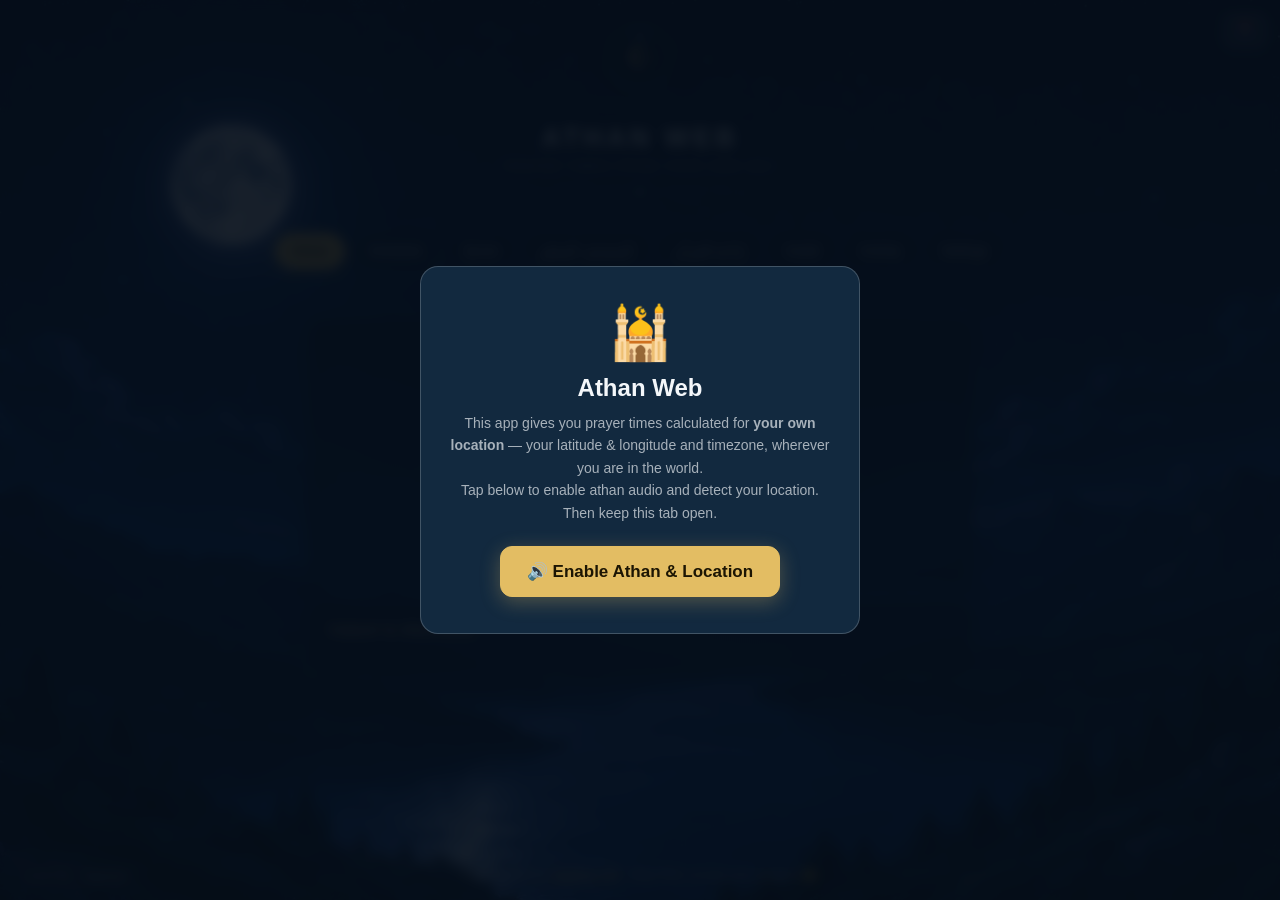
<file: docs/index.html>
<!DOCTYPE html>
<html lang="en">
<head>
  <meta charset="UTF-8" />
  <meta name="viewport" content="width=device-width, initial-scale=1.0" />
  <!-- Content-Security-Policy: defense-in-depth so any future markup bug can't
       run injected script. Scoped to exactly what the app needs:
         media         → the Quran audio hosts. *.mp3quran.net is a wildcard
                         because its files are spread over server7..server16.
         connect       → the prayer-time & geolocation APIs
         worker        → 'self' for the service worker (sw.js) AND blob: for the
                         background-clock Web Worker (scheduler.js). BOTH are
                         required: worker-src governs service workers too, and
                         omitting 'self' silently blocks sw.js registration —
                         which disables offline support and PWA install.
         style inline  → the handful of inline style attributes in this file
       No 'unsafe-inline'/'unsafe-eval' for scripts: the app has no inline
       scripts or event handlers, so script injection is fully blocked. -->
  <meta http-equiv="Content-Security-Policy" content="default-src 'self'; script-src 'self'; frame-src 'none'; connect-src 'self' https://api.aladhan.com https://api.bigdatacloud.net https://ipapi.co https://ipwho.is; img-src 'self' data:; style-src 'self' 'unsafe-inline'; media-src 'self' https://www.el-hosary.com https://el-hosary.com https://radio.garden https://*.radiojar.com https://*.mp3quran.net; worker-src 'self' blob:; child-src 'self' blob:; object-src 'none'; base-uri 'self'; manifest-src 'self'; form-action 'none'" />
  <!-- Audio now streams from third-party hosts; don't hand them the page URL. -->
  <meta name="referrer" content="no-referrer" />
  <title>Athan Web — Prayer Times & Automatic Athan</title>
  <meta name="description" content="Automatic Islamic prayer times with athan, duaa and reminder audio — works anywhere in your browser." />
  <link rel="icon" href="assets/icons/icon.svg" type="image/svg+xml" />
  <link rel="apple-touch-icon" href="assets/icons/icon-180.png" />
  <link rel="manifest" href="manifest.webmanifest" />
  <meta name="theme-color" content="#0d2137" />
  <link rel="stylesheet" href="css/style.css" />
</head>
<body>

  <canvas id="scene"></canvas>
  <div id="sceneReadout" title="Local time · scene phase"></div>

  <!-- One-time sound & location gate (browser autoplay policy) -->
  <div id="soundGate" class="sound-gate">
    <div class="sound-gate-card">
      <div class="gate-icon">🕌</div>
      <h2>Athan Web</h2>
      <p>This app gives you prayer times calculated for <strong>your own location</strong> —
         your latitude &amp; longitude and timezone, wherever you are in the world.<br />
         Tap below to enable athan audio and detect your location. Then keep this tab open.</p>
      <button id="enableSoundBtn" class="btn primary big">🔊 Enable Athan &amp; Location</button>
    </div>
  </div>

  <header>
    <div class="header-actions">
      <button id="locateBtn" class="btn icon" title="Use my location">📍</button>
    </div>
    <div class="brand-mark">☪</div>
    <div class="brand-stem"></div>
    <div class="brand-rule"></div>
    <h1 class="site-title">ATHAN WEB</h1>
    <div class="site-sub">Prayer times from your own sky</div>
    <div class="brand-rule"></div>
    <div class="brand-stem"></div>
    <nav class="tabs" id="tabs">
      <button data-tab="athan" class="active">Athan</button>
      <button data-tab="schedule">Schedule</button>
      <button data-tab="quran">Quran</button>
      <button data-tab="moalem" lang="ar">المصحف المعلم</button>
      <button data-tab="radio" lang="ar">إذاعة القرآن</button>
      <button data-tab="install">Install</button>
      <button data-tab="activity">Activity</button>
      <button data-tab="settings">Settings</button>
    </nav>
  </header>

  <main>
    <section class="panel active" id="panel-athan">
      <div class="card hero">
        <div class="dates">
          <span id="gregorianDate"></span>
          <span id="hijriDate" class="hijri"></span>
        </div>
        <div class="loc" id="locationText">Detecting location…</div>
        <div class="phase-name" id="phaseText"></div>
        <div class="next-label">Next prayer</div>
        <div id="nextPrayerName" class="next-name">—</div>
        <div id="countdown" class="countdown">--:--:--</div>
        <div class="actions">
          <button id="testBtn" class="btn">▶ Test Athan</button>
          <button id="stopBtn" class="btn">■ Stop Audio</button>
        </div>
      </div>
      <div class="card">
        <h3>Today's Prayers</h3>
        <ul id="prayerList" class="prayer-list"></ul>
      </div>
    </section>

    <section class="panel" id="panel-schedule">
      <div class="card">
        <h3>Scheduled Audio Events</h3>
        <ul id="specialList" class="special-list"></ul>
        <p class="hint">Woduaa plays before each prayer, Duaa after each athan. Keep this tab open for audio to play on time.</p>
        <details class="hint reliability-tips">
          <summary>🔋 Athan not playing when the tab is in the background? Tips for reliability</summary>
          <ul>
            <li><strong>Keep the window visible</strong> (even small, at the side) rather than minimized — browsers suspend minimized windows most aggressively.</li>
            <li><strong>Chrome / Edge:</strong> open <em>Settings → Performance</em> and add this site under “Always keep these sites active” so Memory Saver never puts the tab to sleep.</li>
            <li><strong>Play the Quran</strong> (the Quran tab) — a tab that is actively playing audio is kept awake by the browser, so listening to the Quran also keeps the athan schedule running.</li>
            <li><strong>Install it as an app</strong> (browser menu → “Install” / “Add to Home Screen”) — an app window is treated better than a background tab.</li>
            <li><strong>Keep the computer awake:</strong> a sleeping computer stops everything. On a Mac: System Settings → Lock Screen → prevent sleeping; on Windows: Power settings.</li>
            <li>If the tab was suspended anyway, the app catches up when it wakes: recently missed athans (within 10 minutes) still play, older ones are listed in the Activity tab.</li>
          </ul>
        </details>
      </div>
    </section>

    <section class="panel" id="panel-quran">
      <div class="card">
        <h3>Quran — <span id="quranHeading" lang="ar" dir="rtl"></span></h3>
        <div class="reciter-row">
          <label for="reciterSelect">القارئ</label>
          <select id="reciterSelect" lang="ar" dir="rtl"></select>
          <span class="reciter-note" id="reciterNote" lang="ar" dir="rtl"></span>
        </div>
        <div class="player-bar">
          <button class="pbtn small" id="prevBtn" title="Previous surah">⏮</button>
          <button class="pbtn" id="playBtn" title="Play / pause">▶</button>
          <button class="pbtn small" id="nextBtn" title="Next surah">⏭</button>
          <div class="player-info">
            <div class="pi-title" id="piTitle">اختر سورة من القائمة</div>
            <div class="pi-sub" id="piSub">Audio player — full recordings, auto-advance</div>
          </div>
          <div class="qvol" title="Quran volume (separate from athan volume)">
            🔊 <input type="range" id="quranVolume" min="0" max="1" step="0.05" />
          </div>
        </div>
        <div class="player-progress">
          <span class="ptime" id="piCurrent">0:00</span>
          <input type="range" class="seek" id="quranSeek" min="0" max="0" step="1" value="0" disabled title="Seek within this surah" />
          <span class="ptime" id="piDuration">0:00</span>
        </div>
        <ol class="surah-list" id="surahList"></ol>
        <p class="hint">Complete mushafs in Quran order, streamed as audio from
          <a href="https://mp3quran.net/" target="_blank" rel="noopener">mp3quran.net</a>.
          A surah rolls into the next; when a reciter's mushaf finishes, the next reciter starts
          from سورة الفاتحة — so it keeps going indefinitely. Your choice of reciter is remembered
          on this device. The athan always takes priority: playback pauses when prayer audio starts
          and resumes afterwards, and starting a player here stops the other Quran tabs.</p>
      </div>
    </section>

    <section class="panel" id="panel-moalem">
      <div class="card">
        <h3>Al-Mos'ahaf Al-Moa'alem — المصحف المعلم · الشيخ محمود خليل الحصري</h3>
        <div class="player-bar">
          <button class="pbtn small" id="moalemPrev" title="Previous surah">⏮</button>
          <button class="pbtn" id="moalemPlay" title="Play / pause">▶</button>
          <button class="pbtn small" id="moalemNext" title="Next surah">⏭</button>
          <div class="player-info">
            <div class="pi-title" id="moalemTitle">اختر سورة من القائمة</div>
            <div class="pi-sub" id="moalemSub">Audio player — full recordings, auto-advance</div>
          </div>
          <div class="qvol" title="Volume for this player (separate from the athan)">
            🔊 <input type="range" id="moalemVolume" min="0" max="1" step="0.05" />
          </div>
        </div>
        <div class="player-progress">
          <span class="ptime" id="moalemCurrent">0:00</span>
          <input type="range" class="seek" id="moalemSeek" min="0" max="0" step="1" value="0" disabled title="Seek within this surah" />
          <span class="ptime" id="moalemDuration">0:00</span>
        </div>
        <ol class="surah-list" id="moalemList"></ol>
        <p class="hint">All 114 surahs in Quran order, played as audio directly from
          <a href="https://el-hosary.com/el-moalem/" target="_blank" rel="noopener">el-hosary.com</a>.
          The athan always takes priority: playback pauses automatically when prayer audio starts,
          and starting a player here stops the other Quran tabs.</p>
      </div>
    </section>

    <section class="panel" id="panel-radio">
      <div class="card">
        <h3>إذاعة القرآن الكريم من القاهرة — Quran Radio Cairo 98.2</h3>
        <div class="player-bar">
          <button class="pbtn" id="radioPlay" title="Play / pause the live stream">▶</button>
          <div class="player-info">
            <div class="pi-title" id="radioTitle">البث المباشر · 98.2 FM</div>
            <div class="pi-sub" id="radioSub">Live 24/7 — recitations and religious programmes</div>
          </div>
          <div class="qvol" title="Volume for this player (separate from the athan)">
            🔊 <input type="range" id="radioVolume" min="0" max="1" step="0.05" />
          </div>
        </div>
        <p class="hint">Live stream of the Cairo station, as listed on
          <a href="https://radio.garden/listen/quran-fm-98-2-idhaet-alqran-alkrym/GQxvGBNK" target="_blank" rel="noopener">Radio Garden</a>.
          Being live, there is nothing to seek: the athan pauses it and it rejoins the broadcast
          at the live edge afterwards. If the station is unreachable the player retries other stream
          addresses automatically.</p>
      </div>
    </section>

    <section class="panel" id="panel-install">
      <div class="card">
        <h3>Install the Desktop App</h3>
        <p class="hint" style="margin-top:0">This website works everywhere with nothing to install — but for a
          permanent, always-on athan (menu-bar icon, auto-start when the computer turns on), there is a desktop
          application. It is one command, and the same command installs, updates and repairs it.</p>

        <div class="install-cmd">
          <code id="installCmd">git clone https://github.com/aparsi0/athan_app.git ~/Desktop/athan_app
cd ~/Desktop/athan_app &amp;&amp; ./setup.sh</code>
          <button type="button" id="copyInstall" class="copy-btn" aria-label="Copy the install command">Copy</button>
        </div>
        <p class="hint">macOS and Linux. It installs whatever is missing — Homebrew, Python, Tkinter, VLC —
          upgrades whatever is out of date, runs the tests and builds the app. On Windows the equivalent is
          <code>powershell -ExecutionPolicy Bypass -File .\setup.ps1</code>.</p>

        <ul class="install-list">
          <li><a href="https://github.com/aparsi0/athan_app#-getting-the-athan-running" target="_blank" rel="noopener">
            <span class="inst-icon">📖</span>
            <span class="inst-text"><strong>Full instructions</strong><span>The command, the four options, and exactly what it replaces versus what it leaves alone.</span></span>
            <span class="inst-go">↗</span></a></li>
          <li><a href="https://github.com/aparsi0/athan_app#starting-at-login-and-stopping-it-macos" target="_blank" rel="noopener">
            <span class="inst-icon">🌙</span>
            <span class="inst-text"><strong>Start it at login (macOS)</strong><span><code>./setup.sh --autostart</code> — the crescent in the menu bar, every login, keeping the Mac awake.</span></span>
            <span class="inst-go">↗</span></a></li>
          <li><a href="https://github.com/aparsi0/athan_app#windows-10-and-11" target="_blank" rel="noopener">
            <span class="inst-icon">🪟</span>
            <span class="inst-text"><strong>Windows 10 / 11</strong><span>The PowerShell equivalent, over winget.</span></span>
            <span class="inst-go">↗</span></a></li>
          <li><a href="https://github.com/aparsi0/athan_app#phone-or-tablet" target="_blank" rel="noopener">
            <span class="inst-icon">📱</span>
            <span class="inst-text"><strong>iPhone, iPad and Android</strong><span>Nothing to install — this page is the full app. Add it to your home screen.</span></span>
            <span class="inst-go">↗</span></a></li>
          <li><a href="https://github.com/aparsi0/athan_app#if-something-goes-wrong" target="_blank" rel="noopener">
            <span class="inst-icon">🛠</span>
            <span class="inst-text"><strong>If something goes wrong</strong><span>What the setup checks, and the one command that fixes a broken install.</span></span>
            <span class="inst-go">↗</span></a></li>
        </ul>
        <p class="hint">📱 On phones there is nothing to install: open this site and use your browser's
          <strong>“Add to Home Screen”</strong> / <strong>“Install”</strong> — it becomes an app with its own icon.</p>
      </div>
    </section>

    <section class="panel" id="panel-activity">
      <div class="card">
        <h3>Activity</h3>
        <div id="statusLog" class="status-log"></div>
      </div>
    </section>

    <section class="panel" id="panel-settings">
      <div class="card">
        <h3>Settings</h3>
        <div class="settings-body">
          <h4>Prayers</h4>
          <label><input type="checkbox" id="en_fajr" /> Fajr</label>
          <label><input type="checkbox" id="en_dhuhr" /> Dhuhr</label>
          <label><input type="checkbox" id="en_asr" /> Asr</label>
          <label><input type="checkbox" id="en_maghrib" /> Maghrib</label>
          <label><input type="checkbox" id="en_isha" /> Isha</label>

          <h4>Calculation Method</h4>
          <select id="calcMethod"></select>

          <h4>Athan Volume</h4>
          <input type="range" id="athanVolume" min="0" max="1" step="0.05" />

          <h4>Special Audio</h4>
          <div class="special-setting">
            <label><input type="checkbox" id="sp_pre_prayer_woduaa" /> Woduaa before each prayer</label>
            <div class="inline">Lead <input type="number" id="woduaaLead" min="1" max="120" /> min ·
              Vol <input type="range" id="vol_pre_prayer_woduaa" min="0" max="1" step="0.05" /></div>
          </div>
          <div class="special-setting">
            <label><input type="checkbox" id="sp_after_prayer_duaa" /> Duaa after each athan</label>
            <div class="inline">Vol <input type="range" id="vol_after_prayer_duaa" min="0" max="1" step="0.05" /></div>
          </div>
          <div class="special-setting">
            <label><input type="checkbox" id="sp_friday_before_dhuhr" /> Surat Al-Kahf on Friday</label>
            <div class="inline">Vol <input type="range" id="vol_friday_before_dhuhr" min="0" max="1" step="0.05" /></div>
          </div>
          <div class="special-setting">
            <label><input type="checkbox" id="sp_morning_audio" /> Morning Azkar</label>
            <div class="inline">Vol <input type="range" id="vol_morning_audio" min="0" max="1" step="0.05" /></div>
          </div>
          <div class="special-setting">
            <label><input type="checkbox" id="sp_night_audio" /> Night Azkar</label>
            <div class="inline">Vol <input type="range" id="vol_night_audio" min="0" max="1" step="0.05" /></div>
          </div>

          <h4>Morning Quran</h4>
          <div class="special-setting">
            <label><input type="checkbox" id="sp_morning_quran" /> Play Quran through the morning</label>
            <div class="inline">
              <label for="mq_reciter">Reciter</label>
              <select id="mq_reciter" lang="ar" dir="rtl"></select>
            </div>
            <div class="inline">
              Stop <input type="number" id="mq_end" min="0" max="240" /> min after the Morning Azkar
            </div>
          </div>
          <p class="hint">Starts when the Fajr athan and its duaa finish, and runs until the time
            above. The Morning Azkar falls inside that window and still takes priority — the Quran
            pauses for it and resumes afterwards. Opening the page mid-window picks up where it
            left off on this device. Like the athan and the Azkar, it takes over at its moment —
            and hands back afterwards: whatever Quran tab was playing is paused when it starts and
            resumes when the window ends, unless you have picked something else in the meantime.</p>

          <h4>Location</h4>
          <label><input type="checkbox" id="autoDetect" /> Auto-detect my location</label>
          <div class="inline">
            Lat <input type="number" id="manualLat" step="0.0001" />
            Lon <input type="number" id="manualLon" step="0.0001" />
          </div>
          <p class="hint">🔒 Your coordinates (and, for auto-detect, your IP address) are sent only to the
            prayer-time and geocoding services that need them — Aladhan, BigDataCloud, ipapi and ipwho —
            to calculate your times. Nothing is stored on any server, and there is no tracking or analytics.
            All your settings stay in this browser only. The athan, duaa and Azkar audio is served from this
            site, but the two Quran tabs (المصحف المعلم and إذاعة القرآن) stream from el-hosary.com and the
            station's servers — so those hosts can see your IP address while you listen. Opening those tabs
            without pressing play sends them nothing.</p>

          <h4>Notifications</h4>
          <label><input type="checkbox" id="showNotifs" /> Show browser notifications</label>

          <div class="settings-actions">
            <button id="saveSettings" class="btn primary">Save</button>
            <button id="resetSettings" class="btn">Reset to defaults</button>
          </div>
        </div>
      </div>
    </section>
  </main>

  <div id="nowPlaying" class="now-playing">
    <span class="pulse"></span>
    <span id="nowPlayingText"></span>
  </div>

  <footer>
    Prayer times by <a href="https://aladhan.com/prayer-times-api" target="_blank" rel="noopener">Aladhan API</a> ·
    May Allah accept your prayers 🤲
  </footer>

  <script src="js/config.js"></script>
  <script src="js/location.js"></script>
  <script src="js/prayer-times.js"></script>
  <script src="js/audio.js"></script>
  <script src="js/scene.js"></script>
  <!-- reciters.js first: it defines SURAH_NAMES, which audio-players.js reads
       at load time for المصحف المعلم. It only calls makeAudioPlayer() from
       Reciters.init(), which runs later, so the order is safe. -->
  <script src="js/reciters.js"></script>
  <script src="js/audio-players.js"></script>
  <script src="js/scheduler.js"></script>
  <script src="js/app.js"></script>
</body>
</html>
</file>
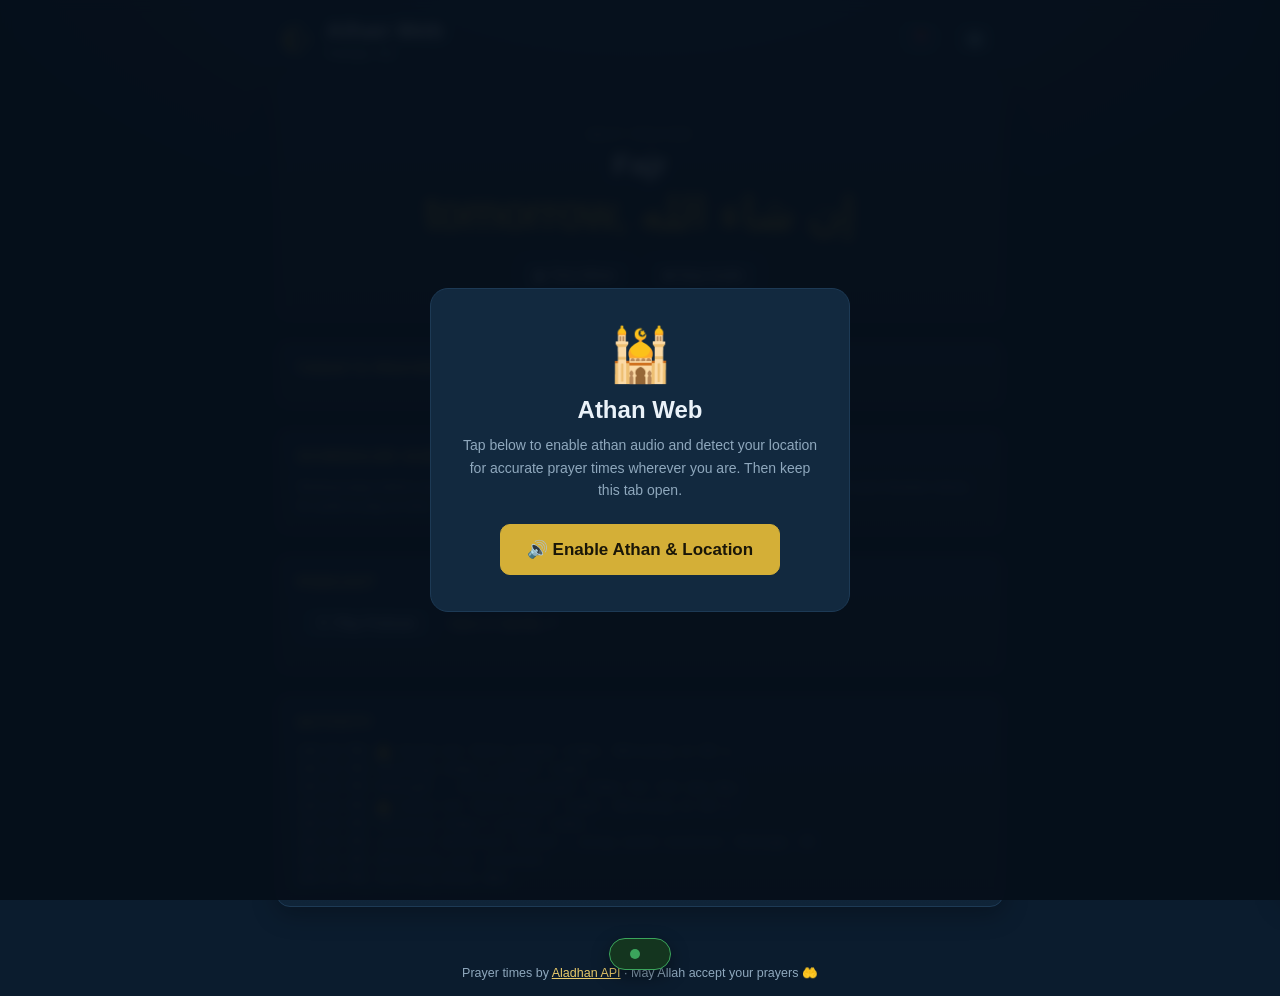
<file: web/index.html>
<!DOCTYPE html>
<html lang="en">
<head>
  <meta charset="UTF-8" />
  <meta name="viewport" content="width=device-width, initial-scale=1.0" />
  <title>Athan Web — Prayer Times & Automatic Athan</title>
  <meta name="description" content="Automatic Islamic prayer times with athan, duaa and reminder audio — works anywhere in your browser." />
  <link rel="icon" href="assets/icons/icon.svg" type="image/svg+xml" />
  <link rel="apple-touch-icon" href="assets/icons/icon-180.png" />
  <link rel="manifest" href="manifest.webmanifest" />
  <meta name="theme-color" content="#0d2137" />
  <link rel="stylesheet" href="css/style.css" />
</head>
<body>

  <!-- One-time sound permission gate (browser autoplay policy) -->
  <div id="soundGate" class="sound-gate">
    <div class="sound-gate-card">
      <div class="gate-icon">🕌</div>
      <h2>Athan Web</h2>
      <p>Tap below to enable athan audio and detect your location for accurate
         prayer times wherever you are. Then keep this tab open.</p>
      <button id="enableSoundBtn" class="btn primary big">🔊 Enable Athan &amp; Location</button>
    </div>
  </div>

  <header>
    <div class="brand">
      <span class="crescent">☪</span>
      <div>
        <h1>Athan Web</h1>
        <div class="sub" id="locationText">Detecting location…</div>
      </div>
    </div>
    <div class="header-actions">
      <button id="locateBtn" class="btn icon" title="Use my location">📍</button>
      <button id="settingsBtn" class="btn icon" title="Settings">⚙️</button>
    </div>
  </header>

  <main>
    <section class="card hero">
      <div class="dates">
        <span id="gregorianDate"></span>
        <span id="hijriDate" class="hijri"></span>
      </div>
      <div class="next-label">Next prayer</div>
      <div id="nextPrayerName" class="next-name">—</div>
      <div id="countdown" class="countdown">--:--:--</div>
      <div class="actions">
        <button id="testBtn" class="btn">▶ Test Athan</button>
        <button id="stopBtn" class="btn">■ Stop Audio</button>
      </div>
    </section>

    <section class="card">
      <h3>Today's Prayers</h3>
      <ul id="prayerList" class="prayer-list"></ul>
    </section>

    <section class="card">
      <h3>Scheduled Audio Events</h3>
      <ul id="specialList" class="special-list"></ul>
      <p class="hint">Woduaa plays before each prayer, Duaa after each athan. Keep this tab open (or install the app from your browser menu) for audio to play on time.</p>
    </section>

    <section class="card">
      <h3>Podcast</h3>
      <div class="podcast-row">
        <button id="podcastBtn" class="btn">🎙 Play Podcast</button>
        <a class="podcast-link" href="https://open.spotify.com/show/5d4FhdBUAYt220XU5seoUy" target="_blank" rel="noopener">Open in Spotify ↗</a>
      </div>
      <div id="podcastEmbed" class="podcast-embed"></div>
    </section>

    <section class="card">
      <h3>Activity</h3>
      <div id="statusLog" class="status-log"></div>
    </section>
  </main>

  <div id="nowPlaying" class="now-playing">
    <span class="pulse"></span>
    <span id="nowPlayingText"></span>
  </div>

  <!-- Settings panel -->
  <aside id="settingsPanel" class="settings-panel">
    <div class="settings-header">
      <h2>Settings</h2>
      <button id="closeSettings" class="btn icon">✕</button>
    </div>

    <div class="settings-body">
      <h4>Prayers</h4>
      <label><input type="checkbox" id="en_fajr" /> Fajr</label>
      <label><input type="checkbox" id="en_dhuhr" /> Dhuhr</label>
      <label><input type="checkbox" id="en_asr" /> Asr</label>
      <label><input type="checkbox" id="en_maghrib" /> Maghrib</label>
      <label><input type="checkbox" id="en_isha" /> Isha</label>

      <h4>Calculation Method</h4>
      <select id="calcMethod"></select>

      <h4>Athan Volume</h4>
      <input type="range" id="athanVolume" min="0" max="1" step="0.05" />

      <h4>Special Audio</h4>
      <div class="special-setting">
        <label><input type="checkbox" id="sp_pre_prayer_woduaa" /> Woduaa before each prayer</label>
        <div class="inline">Lead <input type="number" id="woduaaLead" min="1" max="120" /> min ·
          Vol <input type="range" id="vol_pre_prayer_woduaa" min="0" max="1" step="0.05" /></div>
      </div>
      <div class="special-setting">
        <label><input type="checkbox" id="sp_after_prayer_duaa" /> Duaa after each athan</label>
        <div class="inline">Vol <input type="range" id="vol_after_prayer_duaa" min="0" max="1" step="0.05" /></div>
      </div>
      <div class="special-setting">
        <label><input type="checkbox" id="sp_friday_before_dhuhr" /> Surat Al-Kahf on Friday</label>
        <div class="inline">Vol <input type="range" id="vol_friday_before_dhuhr" min="0" max="1" step="0.05" /></div>
      </div>
      <div class="special-setting">
        <label><input type="checkbox" id="sp_morning_audio" /> Morning audio</label>
        <div class="inline">Vol <input type="range" id="vol_morning_audio" min="0" max="1" step="0.05" /></div>
      </div>
      <div class="special-setting">
        <label><input type="checkbox" id="sp_night_audio" /> Night audio</label>
        <div class="inline">Vol <input type="range" id="vol_night_audio" min="0" max="1" step="0.05" /></div>
      </div>

      <h4>Location</h4>
      <label><input type="checkbox" id="autoDetect" /> Auto-detect my location</label>
      <div class="inline">
        Lat <input type="number" id="manualLat" step="0.0001" />
        Lon <input type="number" id="manualLon" step="0.0001" />
      </div>

      <h4>Notifications</h4>
      <label><input type="checkbox" id="showNotifs" /> Show browser notifications</label>

      <div class="settings-actions">
        <button id="saveSettings" class="btn primary">Save</button>
        <button id="resetSettings" class="btn">Reset to defaults</button>
      </div>
    </div>
  </aside>

  <footer>
    Prayer times by <a href="https://aladhan.com/prayer-times-api" target="_blank" rel="noopener">Aladhan API</a> ·
    May Allah accept your prayers 🤲
  </footer>

  <script src="js/config.js"></script>
  <script src="js/location.js"></script>
  <script src="js/prayer-times.js"></script>
  <script src="js/audio.js"></script>
  <script src="js/scheduler.js"></script>
  <script src="js/app.js"></script>
</body>
</html>
</file>
<file: docs/css/style.css>
:root {
  --gold: #e3bd63;
  --gold-soft: #f0d494;
  --text: #f4f7fa;
  --muted: rgba(244, 247, 250, 0.66);
  /* The sky runs from noon-bright to deep night, so translucency tuned for the
     dark frames goes unreadable at midday. These are the floor, verified
     against the brightest frame. */
  --glass: rgba(9, 15, 26, 0.62);
  --line: rgba(255, 255, 255, 0.16);
  --on-gold: #1c1503;
  --green: #3ba55c;
  --radius: 14px;
}

* { box-sizing: border-box; margin: 0; padding: 0; }

body {
  font-family: -apple-system, BlinkMacSystemFont, "Segoe UI", Roboto, "Helvetica Neue", Arial, sans-serif;
  color: var(--text);
  min-height: 100vh;
  display: flex;
  flex-direction: column;
  background: #04060f;
  overflow-x: hidden;
}
body.classic-theme {
  background: radial-gradient(1200px 600px at 50% -100px, #16405f 0%, #0b1c2e 60%);
}

#scene { position: fixed; inset: 0; z-index: -3; display: block; }
#sceneReadout {
  position: fixed;
  left: 12px; bottom: 12px;
  z-index: 20;
  background: rgba(6,12,24,0.6);
  border: 1px solid rgba(255,255,255,0.2);
  border-radius: 20px;
  padding: 5px 12px;
  font-size: 11.5px;
  letter-spacing: 0.5px;
  color: var(--muted);
  font-variant-numeric: tabular-nums;
  backdrop-filter: blur(6px);
  -webkit-backdrop-filter: blur(6px);
  pointer-events: none;
}

/* ============ BRAND + TABS ============ */
header { text-align: center; padding: 26px 16px 0; }
.header-actions { position: fixed; top: 12px; right: 12px; z-index: 20; display: flex; gap: 8px; }
.brand-mark {
  width: 62px; height: 62px; margin: 0 auto;
  border: 1px solid rgba(255,255,255,0.32); border-radius: 50%;
  box-shadow: 0 6px 26px rgba(0,0,0,0.28);
  display: flex; align-items: center; justify-content: center;
  font-size: 28px; color: var(--gold);
  background: rgba(5,10,20,0.3); backdrop-filter: blur(3px); -webkit-backdrop-filter: blur(3px);
}
.brand-stem { width: 1px; height: 18px; background: rgba(255,255,255,0.18); margin: 0 auto; }
.brand-rule {
  width: min(320px, 62vw); height: 1px; margin: 0 auto;
  background: linear-gradient(90deg, transparent, rgba(255,255,255,0.22), transparent);
}
h1.site-title {
  font-size: 27px; font-weight: 600; letter-spacing: 0.14em;
  margin: 16px 0 6px; text-shadow: 0 2px 24px rgba(0,0,0,0.55);
}
.site-sub {
  font-size: 11px; letter-spacing: 0.2em; color: var(--muted);
  text-transform: uppercase; margin-bottom: 18px;
  text-shadow: 0 1px 10px rgba(0,0,0,0.55);
}
/* One scrollable row of pills. The old joined-rectangle strip wrapped onto
   two rows on narrow screens and read as a 2005 toolbar. */
nav.tabs {
  display: flex; flex-wrap: nowrap; overflow-x: auto; gap: 7px;
  justify-content: flex-start; margin: 20px auto 0; padding: 4px 14px 12px;
  max-width: 100%; scrollbar-width: none; -webkit-overflow-scrolling: touch;
}
nav.tabs::-webkit-scrollbar { display: none; }
@media (min-width: 780px) { nav.tabs { justify-content: center; } }
nav.tabs button {
  flex: 0 0 auto;
  font: inherit; font-size: 12.5px; font-weight: 500; letter-spacing: 0.01em;
  text-transform: none; color: var(--text);
  background: rgba(9,15,26,0.55); border: 1px solid rgba(255,255,255,0.18);
  padding: 9px 16px; margin: 0; border-radius: 999px; cursor: pointer;
  backdrop-filter: blur(14px) saturate(1.3); -webkit-backdrop-filter: blur(14px) saturate(1.3);
  transition: background 0.18s, border-color 0.18s, color 0.18s;
}
nav.tabs button:hover { background: rgba(255,255,255,0.13); border-color: rgba(255,255,255,0.26); }
nav.tabs button[lang="ar"] { letter-spacing: 0; font-size: 13.5px; }
nav.tabs button.active {
  background: var(--gold); color: var(--on-gold); font-weight: 600; border-color: var(--gold);
  box-shadow: 0 4px 18px rgba(227,189,99,0.32);
}

/* ============ PANELS & CARDS ============ */
main {
  max-width: 700px; width: 100%;
  margin: 36px auto 30px; padding: 0 16px;
  flex: 1;
}
.panel { display: none; }
.panel.active { display: block; animation: fadein 0.35s; }
@keyframes fadein { from { opacity: 0; transform: translateY(8px); } to { opacity: 1; } }

.card {
  background: linear-gradient(180deg, rgba(9,15,26,0.66), rgba(9,15,26,0.58));
  border: 1px solid var(--line);
  border-radius: 18px;
  padding: 22px;
  margin-bottom: 14px;
  backdrop-filter: blur(20px) saturate(1.25);
  -webkit-backdrop-filter: blur(20px) saturate(1.25);
  box-shadow: 0 12px 40px rgba(0,0,0,0.26);
}
.card h3 {
  font-size: 12.5px; text-transform: uppercase; letter-spacing: 2px;
  color: var(--gold-soft); margin-bottom: 14px;
}

/* Hero */
.hero { text-align: center; padding: 26px 18px; }
.dates { display: flex; flex-direction: column; gap: 2px; margin-bottom: 10px; color: var(--muted); font-size: 13.5px; }
.hijri { color: var(--gold-soft); }
.hero .loc { color: var(--muted); font-size: 13px; margin-bottom: 2px; }
.hero .phase-name { color: var(--gold-soft); font-size: 13px; letter-spacing: 1px; margin-bottom: 14px; }
.next-label { font-size: 11px; letter-spacing: 2.5px; text-transform: uppercase; color: var(--muted); }
.next-name { font-size: 29px; font-weight: 700; margin: 6px 0 2px; }
.countdown {
  font-size: 44px; font-weight: 300;
  color: var(--gold);
  font-variant-numeric: tabular-nums;
  text-shadow: 0 0 22px rgba(212,175,55,0.4);
  margin-bottom: 14px;
}
.actions { display: flex; justify-content: center; gap: 10px; flex-wrap: wrap; }

/* Buttons */
.btn {
  background: rgba(255,255,255,0.13);
  color: var(--text);
  border: 1px solid rgba(255,255,255,0.2);
  padding: 11px 18px;
  border-radius: 12px;
  backdrop-filter: blur(12px); -webkit-backdrop-filter: blur(12px);
  font-size: 14px;
  cursor: pointer;
  transition: background 0.15s, transform 0.05s;
}
.btn:hover { background: rgba(255,255,255,0.2); }
.btn:active { transform: scale(0.98); }
.btn.primary { background: var(--gold); border-color: var(--gold); color: var(--on-gold); font-weight: 600;
  box-shadow: 0 5px 20px rgba(227,189,99,0.3); }
.btn.primary:hover { background: var(--gold-soft); }
.btn.big { font-size: 17px; padding: 14px 26px; }
.btn.icon { padding: 8px 12px; font-size: 16px; }

/* Prayer & special lists */
.prayer-list, .special-list { list-style: none; }
.prayer-row, .special-row {
  display: flex; align-items: center;
  padding: 12px 10px;
  border-bottom: 1px solid rgba(255,255,255,0.06);
  gap: 12px;
}
.prayer-row:last-child, .special-row:last-child { border-bottom: none; }
.p-ar { font-size: 18px; color: var(--gold-soft); min-width: 72px; }
.p-en { flex: 1; font-size: 16px; }
.p-time { font-variant-numeric: tabular-nums; font-size: 16px; color: var(--text); }
.prayer-row.sunrise-row { opacity: 0.65; font-size: 90%; }
.prayer-row.passed, .special-row.passed { opacity: 0.42; }
.prayer-row.disabled { text-decoration: line-through; opacity: 0.35; }
.prayer-row.next {
  background: rgba(212,175,55,0.12);
  border-radius: 10px;
  border-bottom-color: transparent;
  outline: 1px solid rgba(212,175,55,0.4);
}
.prayer-row.next .p-time { color: var(--gold); font-weight: 700; }
.special-row { justify-content: space-between; font-size: 14.5px; }

.hint { margin-top: 12px; color: var(--muted); font-size: 12.5px; line-height: 1.5; }
.hint a { color: var(--gold-soft); }
.reliability-tips summary { cursor: pointer; color: var(--gold-soft); }
.reliability-tips ul { margin: 10px 0 4px 18px; display: flex; flex-direction: column; gap: 6px; }

/* Status log */
.status-log {
  font-family: ui-monospace, SFMono-Regular, Menlo, monospace;
  font-size: 12px;
  color: var(--muted);
  max-height: 300px;
  overflow-y: auto;
  display: flex;
  flex-direction: column;
  gap: 4px;
}

/* Now playing bar */
.now-playing {
  position: fixed;
  left: 50%; bottom: -70px;
  transform: translateX(-50%);
  background: #14351f;
  border: 1px solid var(--green);
  color: #c9f0d4;
  padding: 10px 20px;
  border-radius: 30px;
  display: flex; align-items: center; gap: 10px;
  font-size: 14px;
  transition: bottom 0.3s ease;
  z-index: 60;
  box-shadow: 0 6px 18px rgba(0,0,0,0.4);
}
.now-playing.visible { bottom: 20px; }
.pulse { width: 10px; height: 10px; border-radius: 50%; background: var(--green); animation: pulse 1.2s infinite; }
@keyframes pulse {
  0%, 100% { transform: scale(1); opacity: 1; }
  50% { transform: scale(1.5); opacity: 0.5; }
}

/* Sound gate */
.sound-gate {
  position: fixed; inset: 0;
  background: rgba(6,15,25,0.92);
  backdrop-filter: blur(6px);
  -webkit-backdrop-filter: blur(6px);
  /* The card must be able to scroll. It is ~640px tall, and on a fixed,
     non-scrolling flex box `align-items: center` overflows it symmetrically
     off BOTH edges with no way to reach either. The Enable button is the last
     element in the card, so on a short viewport (a phone in landscape, a small
     desktop window) it went off the bottom — and it is the only way past the
     gate, so audio was never unlocked and the app could not be used at all.
     `margin: auto` on the child keeps it centred when it does fit. */
  display: flex; align-items: flex-start; justify-content: center;
  overflow-y: auto;
  -webkit-overflow-scrolling: touch;
  z-index: 100;
  padding: 20px;
}
.sound-gate.hidden { display: none; }
.sound-gate-card {
  margin: auto;
  text-align: center; max-width: 440px;
  background: #12293f;
  border: 1px solid rgba(255,255,255,0.2);
  border-radius: 18px;
  padding: 36px 28px;
}
.gate-icon { font-size: 52px; margin-bottom: 10px; }
.sound-gate-card h2 { margin-bottom: 10px; }
.sound-gate-card p { color: var(--muted); font-size: 14px; line-height: 1.6; margin-bottom: 22px; }

/* ============ QURAN player ============ */
.player-bar {
  display: flex; align-items: center; gap: 14px; flex-wrap: wrap;
  background: rgba(212,175,55,0.12);
  border: 1px solid rgba(212,175,55,0.4);
  border-radius: 12px;
  padding: 12px 16px;
  margin-bottom: 14px;
}
.player-bar .pbtn {
  font: inherit; font-size: 18px; line-height: 1;
  background: var(--gold); color: #141002; border: none;
  width: 42px; height: 42px; border-radius: 50%; cursor: pointer;
  display: flex; align-items: center; justify-content: center;
}
.player-bar .pbtn.small { width: 34px; height: 34px; font-size: 13px; background: rgba(255,255,255,0.16); color: var(--text); }
.player-info { flex: 1; min-width: 0; }
.player-info .pi-title { font-size: 16px; direction: rtl; text-align: right; color: var(--gold-soft); }
.player-info .pi-sub { font-size: 11.5px; color: var(--muted); text-align: right; }
.qvol { display: flex; align-items: center; gap: 6px; color: var(--muted); font-size: 14px; }
.qvol input[type="range"] { width: 90px; accent-color: var(--gold); }

.player-progress { display: flex; align-items: center; gap: 10px; margin: 2px 0 14px; }
.player-progress .ptime {
  font-size: 11px; color: var(--muted);
  font-variant-numeric: tabular-nums;
  min-width: 32px;
}
.player-progress .ptime:last-child { text-align: right; }
input[type="range"].seek {
  flex: 1;
  -webkit-appearance: none;
  appearance: none;
  height: 5px;
  border-radius: 3px;
  background: rgba(255,255,255,0.15);
  cursor: pointer;
  outline: none;
}
input[type="range"].seek::-webkit-slider-runnable-track { height: 5px; border-radius: 3px; background: transparent; }
input[type="range"].seek::-webkit-slider-thumb {
  -webkit-appearance: none;
  width: 13px; height: 13px; border-radius: 50%;
  background: var(--gold);
  margin-top: -4px;
  box-shadow: 0 0 0 3px rgba(212,175,55,0.18);
  cursor: pointer;
}
input[type="range"].seek::-moz-range-track { height: 5px; border-radius: 3px; background: rgba(255,255,255,0.15); }
input[type="range"].seek::-moz-range-progress { height: 5px; border-radius: 3px; background: var(--gold); }
input[type="range"].seek::-moz-range-thumb {
  width: 13px; height: 13px; border-radius: 50%; border: none;
  background: var(--gold);
  cursor: pointer;
}
input[type="range"].seek:disabled { opacity: 0.4; cursor: default; }
ol.surah-list {
  list-style: none;
  max-height: 320px; overflow-y: auto;
  border: 1px solid rgba(255,255,255,0.14);
  border-radius: 10px;
  background: rgba(0,0,0,0.18);
}
ol.surah-list li {
  display: flex; align-items: center; gap: 12px;
  padding: 10px 14px; cursor: pointer;
  border-bottom: 1px solid rgba(255,255,255,0.05);
  transition: background 0.12s;
}
ol.surah-list li:hover { background: rgba(212,175,55,0.1); }
ol.surah-list li.playing { background: rgba(212,175,55,0.16); }
ol.surah-list li.playing .sname { color: var(--gold); }
.snum { min-width: 30px; text-align: center; color: var(--muted); font-size: 12.5px; font-variant-numeric: tabular-nums; }
.sname { flex: 1; font-size: 16px; direction: rtl; text-align: right; }

/* ============ SETTINGS ============ */
.settings-body { display: flex; flex-direction: column; gap: 10px; }
.settings-body h4 {
  color: var(--gold-soft);
  font-size: 12.5px; text-transform: uppercase; letter-spacing: 1.2px;
  margin-top: 14px;
}
.settings-body label { display: flex; align-items: center; gap: 8px; font-size: 14.5px; cursor: pointer; }
.settings-body select, .settings-body input[type="number"] {
  background: rgba(13,32,50,0.9);
  color: var(--text);
  border: 1px solid rgba(255,255,255,0.25);
  border-radius: 8px;
  padding: 8px 10px;
  font-size: 14px;
  max-width: 100%;
}
.settings-body input[type="number"] { width: 90px; }
.settings-body input[type="range"] { accent-color: var(--gold); flex: 1; min-width: 80px; }
.special-setting { display: flex; flex-direction: column; gap: 6px; padding: 6px 0; }
.inline { display: flex; align-items: center; gap: 8px; color: var(--muted); font-size: 13px; flex-wrap: wrap; }
.settings-actions { display: flex; gap: 10px; margin-top: 22px; }

/* Install tab */
.install-cmd {
  position: relative;
  margin: 14px 0 6px;
  background: rgba(0,0,0,0.28);
  border: 1px solid rgba(212,175,55,0.28);
  border-radius: 10px;
  padding: 12px 74px 12px 14px;
}
.install-cmd code {
  display: block;
  white-space: pre;
  overflow-x: auto;          /* long clone URL scrolls; the page must not */
  font-family: ui-monospace, SFMono-Regular, Menlo, Consolas, monospace;
  font-size: 12.5px;
  line-height: 1.6;
  color: var(--gold-soft);
}
.copy-btn {
  position: absolute;
  top: 10px;
  right: 10px;
  padding: 5px 11px;
  font-size: 12px;
  border-radius: 7px;
  border: 1px solid rgba(212,175,55,0.4);
  background: rgba(212,175,55,0.14);
  color: var(--gold-soft);
  cursor: pointer;
}
.copy-btn:hover { background: rgba(212,175,55,0.26); }

.install-list { list-style: none; display: flex; flex-direction: column; gap: 10px; }
.install-list a {
  display: flex; align-items: center; gap: 14px;
  padding: 14px 16px;
  border: 1px solid rgba(255,255,255,0.2);
  border-radius: 12px;
  text-decoration: none;
  color: var(--text);
  transition: background 0.15s, border-color 0.15s;
  background: rgba(0,0,0,0.15);
}
.install-list a:hover { background: rgba(212,175,55,0.12); border-color: var(--gold); }
.inst-icon { font-size: 24px; min-width: 34px; text-align: center; }
.inst-text { flex: 1; display: flex; flex-direction: column; gap: 2px; }
.inst-text strong { font-size: 15px; }
.inst-text span { color: var(--muted); font-size: 12.5px; line-height: 1.45; }
.inst-go { color: var(--gold-soft); font-size: 16px; }

footer {
  text-align: center;
  color: var(--muted);
  font-size: 12.5px;
  padding: 18px;
  text-shadow: 0 1px 8px rgba(0,0,0,0.6);
}
footer a { color: var(--gold-soft); }

@media (max-width: 520px) {
  h1.site-title { font-size: 21px; letter-spacing: 6px; }
  nav.tabs button { padding: 11px 10px; font-size: 10px; letter-spacing: 1.5px; }
  .countdown { font-size: 36px; }
  .next-name { font-size: 24px; }
  .p-ar { min-width: 58px; font-size: 16px; }
  .theme-grid { grid-template-columns: 1fr; }
}

/* Reciter selector — Quran tab */
.reciter-row {
  display: flex; align-items: center; gap: 10px; flex-wrap: wrap;
  margin: 2px 0 14px;
}
.reciter-row label { font-size: 13px; color: var(--muted); }
.reciter-row select {
  font: inherit; font-size: 14px; padding: 7px 10px; min-width: 240px; max-width: 100%;
  color: var(--text); background: rgba(255,255,255,0.06);
  border: 1px solid rgba(255,255,255,0.22); border-radius: 8px;
}
.reciter-row select option { color: #12293f; background: #fff; }
.reciter-note { font-size: 12.5px; color: var(--gold, #d9a44a); }
#quranHeading { font-weight: 600; }
</file>
<file: web/css/style.css>
:root {
  --bg: #0b1c2e;
  --bg2: #0d2137;
  --card: #12293f;
  --card-edge: #1d3a55;
  --text: #eaf2f9;
  --muted: #8fa8bd;
  --gold: #d4af37;
  --gold-soft: #e8c96a;
  --green: #3ba55c;
  --radius: 14px;
}

* { box-sizing: border-box; margin: 0; padding: 0; }

body {
  font-family: -apple-system, BlinkMacSystemFont, "Segoe UI", Roboto, "Helvetica Neue", Arial, sans-serif;
  background: radial-gradient(1200px 600px at 50% -100px, #16405f 0%, var(--bg) 60%);
  color: var(--text);
  min-height: 100vh;
  display: flex;
  flex-direction: column;
}

header {
  display: flex;
  align-items: center;
  justify-content: space-between;
  padding: 18px 22px;
  max-width: 760px;
  width: 100%;
  margin: 0 auto;
}

.brand { display: flex; align-items: center; gap: 14px; }
.crescent {
  font-size: 34px;
  color: var(--gold);
  filter: drop-shadow(0 0 8px rgba(212, 175, 55, 0.5));
}
h1 { font-size: 22px; font-weight: 700; letter-spacing: 0.3px; }
.sub { color: var(--muted); font-size: 13px; margin-top: 2px; }

main {
  max-width: 760px;
  width: 100%;
  margin: 0 auto;
  padding: 0 16px 40px;
  display: flex;
  flex-direction: column;
  gap: 16px;
  flex: 1;
}

.card {
  background: linear-gradient(180deg, var(--card) 0%, #0f2438 100%);
  border: 1px solid var(--card-edge);
  border-radius: var(--radius);
  padding: 20px;
  box-shadow: 0 8px 24px rgba(0, 0, 0, 0.25);
}
.card h3 {
  font-size: 14px;
  text-transform: uppercase;
  letter-spacing: 1.5px;
  color: var(--gold-soft);
  margin-bottom: 14px;
}

/* Hero */
.hero { text-align: center; padding: 28px 20px; }
.dates { display: flex; flex-direction: column; gap: 2px; margin-bottom: 18px; color: var(--muted); font-size: 14px; }
.hijri { color: var(--gold-soft); }
.next-label { font-size: 12px; text-transform: uppercase; letter-spacing: 2px; color: var(--muted); }
.next-name { font-size: 30px; font-weight: 700; margin: 6px 0 4px; }
.countdown {
  font-size: 46px;
  font-variant-numeric: tabular-nums;
  font-weight: 300;
  color: var(--gold);
  text-shadow: 0 0 20px rgba(212, 175, 55, 0.35);
  margin-bottom: 16px;
}
.actions { display: flex; justify-content: center; gap: 10px; flex-wrap: wrap; }

/* Buttons */
.btn {
  background: #17324b;
  color: var(--text);
  border: 1px solid var(--card-edge);
  padding: 10px 18px;
  border-radius: 10px;
  font-size: 14px;
  cursor: pointer;
  transition: background 0.15s, transform 0.05s;
}
.btn:hover { background: #1d3f5e; }
.btn:active { transform: scale(0.98); }
.btn.primary { background: var(--gold); border-color: var(--gold); color: #1a1608; font-weight: 700; }
.btn.primary:hover { background: var(--gold-soft); }
.btn.big { font-size: 17px; padding: 14px 26px; }
.btn.icon { padding: 8px 12px; font-size: 16px; }

/* Prayer list */
.prayer-list, .special-list { list-style: none; }
.prayer-row, .special-row {
  display: flex;
  align-items: center;
  padding: 12px 10px;
  border-bottom: 1px solid rgba(255, 255, 255, 0.06);
  gap: 12px;
}
.prayer-row:last-child, .special-row:last-child { border-bottom: none; }
.p-ar { font-size: 18px; color: var(--gold-soft); min-width: 72px; }
.p-en { flex: 1; font-size: 16px; }
.p-time { font-variant-numeric: tabular-nums; font-size: 16px; color: var(--text); }
.prayer-row.sunrise-row { opacity: 0.65; font-size: 90%; }
.prayer-row.passed, .special-row.passed { opacity: 0.42; }
.prayer-row.disabled { text-decoration: line-through; opacity: 0.35; }
.prayer-row.next {
  background: rgba(212, 175, 55, 0.1);
  border-radius: 10px;
  border-bottom-color: transparent;
  outline: 1px solid rgba(212, 175, 55, 0.4);
}
.prayer-row.next .p-time { color: var(--gold); font-weight: 700; }

.special-row { justify-content: space-between; font-size: 14.5px; color: var(--text); }

.hint { margin-top: 12px; color: var(--muted); font-size: 12.5px; line-height: 1.5; }

/* Status log */
.status-log {
  font-family: ui-monospace, SFMono-Regular, Menlo, monospace;
  font-size: 12px;
  color: var(--muted);
  max-height: 160px;
  overflow-y: auto;
  display: flex;
  flex-direction: column;
  gap: 4px;
}

/* Now playing bar */
.now-playing {
  position: fixed;
  left: 50%;
  bottom: -70px;
  transform: translateX(-50%);
  background: #14351f;
  border: 1px solid var(--green);
  color: #c9f0d4;
  padding: 10px 20px;
  border-radius: 30px;
  display: flex;
  align-items: center;
  gap: 10px;
  font-size: 14px;
  transition: bottom 0.3s ease;
  z-index: 60;
  box-shadow: 0 6px 18px rgba(0, 0, 0, 0.4);
}
.now-playing.visible { bottom: 20px; }
.pulse {
  width: 10px; height: 10px; border-radius: 50%;
  background: var(--green);
  animation: pulse 1.2s infinite;
}
@keyframes pulse {
  0%, 100% { transform: scale(1); opacity: 1; }
  50% { transform: scale(1.5); opacity: 0.5; }
}

/* Sound gate */
.sound-gate {
  position: fixed;
  inset: 0;
  background: rgba(6, 15, 25, 0.92);
  backdrop-filter: blur(6px);
  display: flex;
  align-items: center;
  justify-content: center;
  z-index: 100;
  padding: 20px;
}
.sound-gate.hidden { display: none; }
.sound-gate-card {
  text-align: center;
  max-width: 420px;
  background: var(--card);
  border: 1px solid var(--card-edge);
  border-radius: 18px;
  padding: 36px 28px;
}
.gate-icon { font-size: 52px; margin-bottom: 10px; }
.sound-gate-card h2 { margin-bottom: 10px; }
.sound-gate-card p { color: var(--muted); font-size: 14px; line-height: 1.6; margin-bottom: 22px; }

/* Settings panel */
.settings-panel {
  position: fixed;
  top: 0; right: -420px;
  width: min(400px, 100vw);
  height: 100vh;
  background: var(--bg2);
  border-left: 1px solid var(--card-edge);
  z-index: 80;
  transition: right 0.28s ease;
  display: flex;
  flex-direction: column;
  box-shadow: -12px 0 30px rgba(0, 0, 0, 0.45);
}
.settings-panel.open { right: 0; }
.settings-header {
  display: flex;
  justify-content: space-between;
  align-items: center;
  padding: 18px 20px;
  border-bottom: 1px solid var(--card-edge);
}
.settings-body {
  padding: 18px 20px 40px;
  overflow-y: auto;
  display: flex;
  flex-direction: column;
  gap: 10px;
}
.settings-body h4 {
  color: var(--gold-soft);
  font-size: 12.5px;
  text-transform: uppercase;
  letter-spacing: 1.2px;
  margin-top: 14px;
}
.settings-body label { display: flex; align-items: center; gap: 8px; font-size: 14.5px; cursor: pointer; }
.settings-body select, .settings-body input[type="number"] {
  background: #0d2032;
  color: var(--text);
  border: 1px solid var(--card-edge);
  border-radius: 8px;
  padding: 8px 10px;
  font-size: 14px;
  max-width: 100%;
}
.settings-body input[type="number"] { width: 90px; }
.settings-body input[type="range"] { accent-color: var(--gold); flex: 1; min-width: 80px; }
.special-setting { display: flex; flex-direction: column; gap: 6px; padding: 6px 0; }
.inline { display: flex; align-items: center; gap: 8px; color: var(--muted); font-size: 13px; flex-wrap: wrap; }
.settings-actions { display: flex; gap: 10px; margin-top: 22px; }

.header-actions { display: flex; gap: 8px; }

/* Podcast */
.podcast-row { display: flex; align-items: center; gap: 14px; flex-wrap: wrap; }
.podcast-link { color: var(--gold-soft); font-size: 13.5px; text-decoration: none; }
.podcast-link:hover { text-decoration: underline; }
.podcast-embed { margin-top: 14px; }
.podcast-embed iframe { border-radius: 12px; display: block; }

footer {
  text-align: center;
  color: var(--muted);
  font-size: 12.5px;
  padding: 18px;
}
footer a { color: var(--gold-soft); }

@media (max-width: 480px) {
  .countdown { font-size: 38px; }
  .next-name { font-size: 24px; }
  .p-ar { min-width: 58px; font-size: 16px; }
}
</file>
